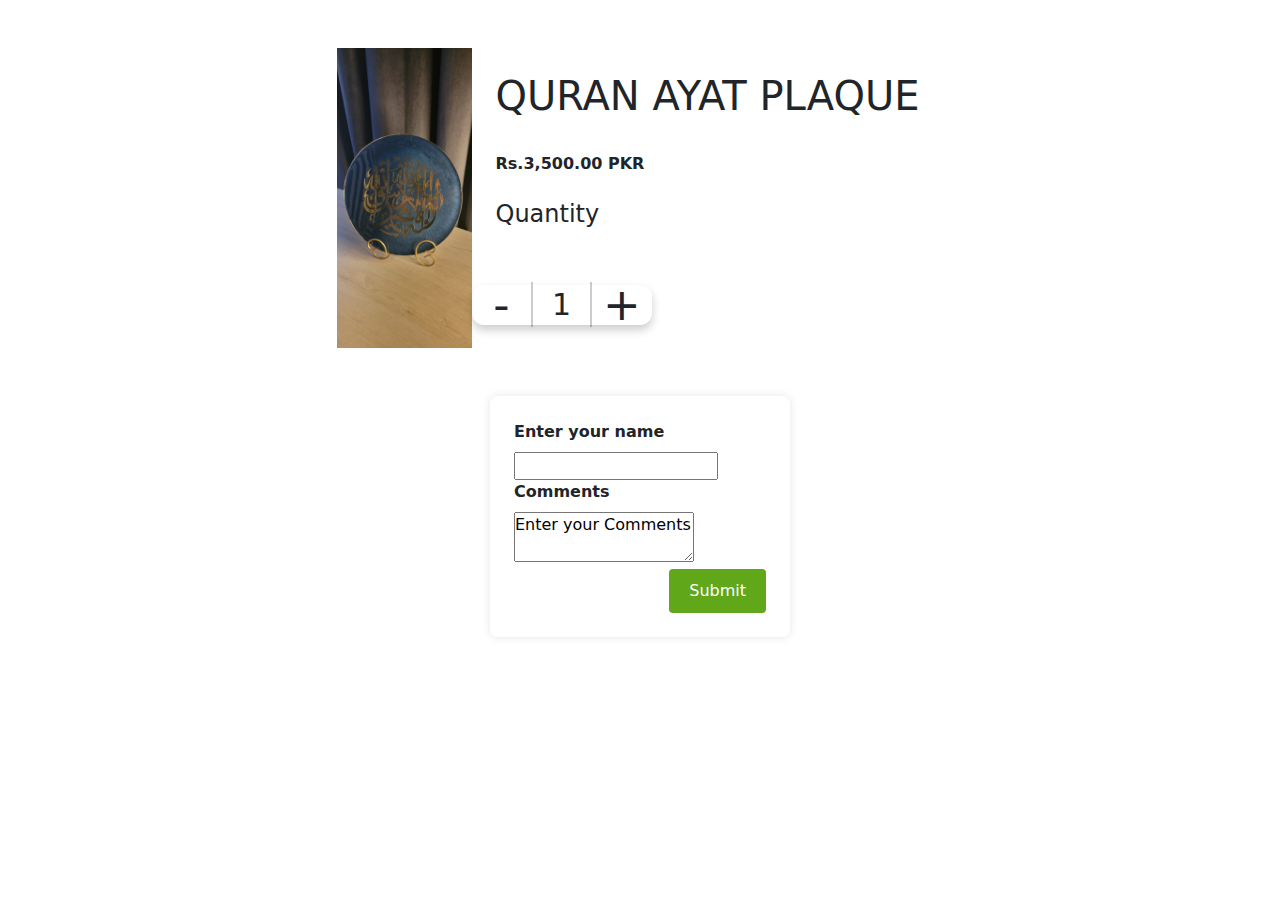
<file: public/cart1.html>
<!DOCTYPE html>
<html lang="en">
<head>
    <meta charset="UTF-8">
    <meta name="viewport" content="width=device-width, initial-scale=1.0">
    <title>ResinRoom by Bisma</title>
    <!-- custom css -->
    <link rel="stylesheet" href="style.css">
    
    <!-- bootstrap css -->
    <link href="https://cdn.jsdelivr.net/npm/bootstrap@5.3.3/dist/css/bootstrap.min.css" rel="stylesheet" integrity="sha384-QWTKZyjpPEjISv5WaRU9OFeRpok6YctnYmDr5pNlyT2bRjXh0JMhjY6hW+ALEwIH" crossorigin="anonymous">
    <!-- font awesome -->
    <link rel="stylesheet" href="https://cdnjs.cloudflare.com/ajax/libs/font-awesome/6.5.2/css/all.min.css" integrity="sha512-SnH5WK+bZxgPHs44uWIX+LLJAJ9/2PkPKZ5QiAj6Ta86w+fsb2TkcmfRyVX3pBnMFcV7oQPJkl9QevSCWr3W6A==" crossorigin="anonymous" referrerpolicy="no-referrer" />
    <link src="http://maxcdn.bootstrapcdn.com/font-awesome/4.1.0/css/font-awesome.min.css" rel="stylesheet">
</head>
<body>
    <div id="ayat-container" class="d-flex p-5 justify-content-center align-item-center">
        <div id="ayat-img">
            <img src="./images/ayat-plaque3.jpeg" height="300px">
        </div>
        <div id="ayat-text">
            <h1 class="p-4">QURAN AYAT PLAQUE</h1>
            <b class="p-4">Rs.3,500.00 PKR</b><br>
            <h4 class="p-4">Quantity</h4>
            <br>
            <div class="wrapper ">
                <span class="minus" id="minus">-</span>
                <span class="num" id="num">1</span>
                <span class="plus" id="plus">+</span>
              </div>

            </div>
    </div>
    <!-- form -->
    <div class="d-flex justify-content-center align-item-center">
        <form class="p-4">
            <label for="">Enter your name</label><br>
            <input type="text" name="" id="usrform">
            <br>
            <label for="">Comments</label><br>
            <textarea  name="comment" form="usrform">Enter your Comments</textarea>
            <br>
            <div class="d-flex justify-content-end">
            <button class="quantity-submit">Submit</button>
        </div>
        </form>
    </div>



        <!-- custom js -->
        <script src="app.js"></script>
        <!-- bootstrap js -->
        <script src="https://cdn.jsdelivr.net/npm/bootstrap@5.3.3/dist/js/bootstrap.bundle.min.js" integrity="sha384-YvpcrYf0tY3lHB60NNkmXc5s9fDVZLESaAA55NDzOxhy9GkcIdslK1eN7N6jIeHz" crossorigin="anonymous"></script>
    </body>
</html>
</file>
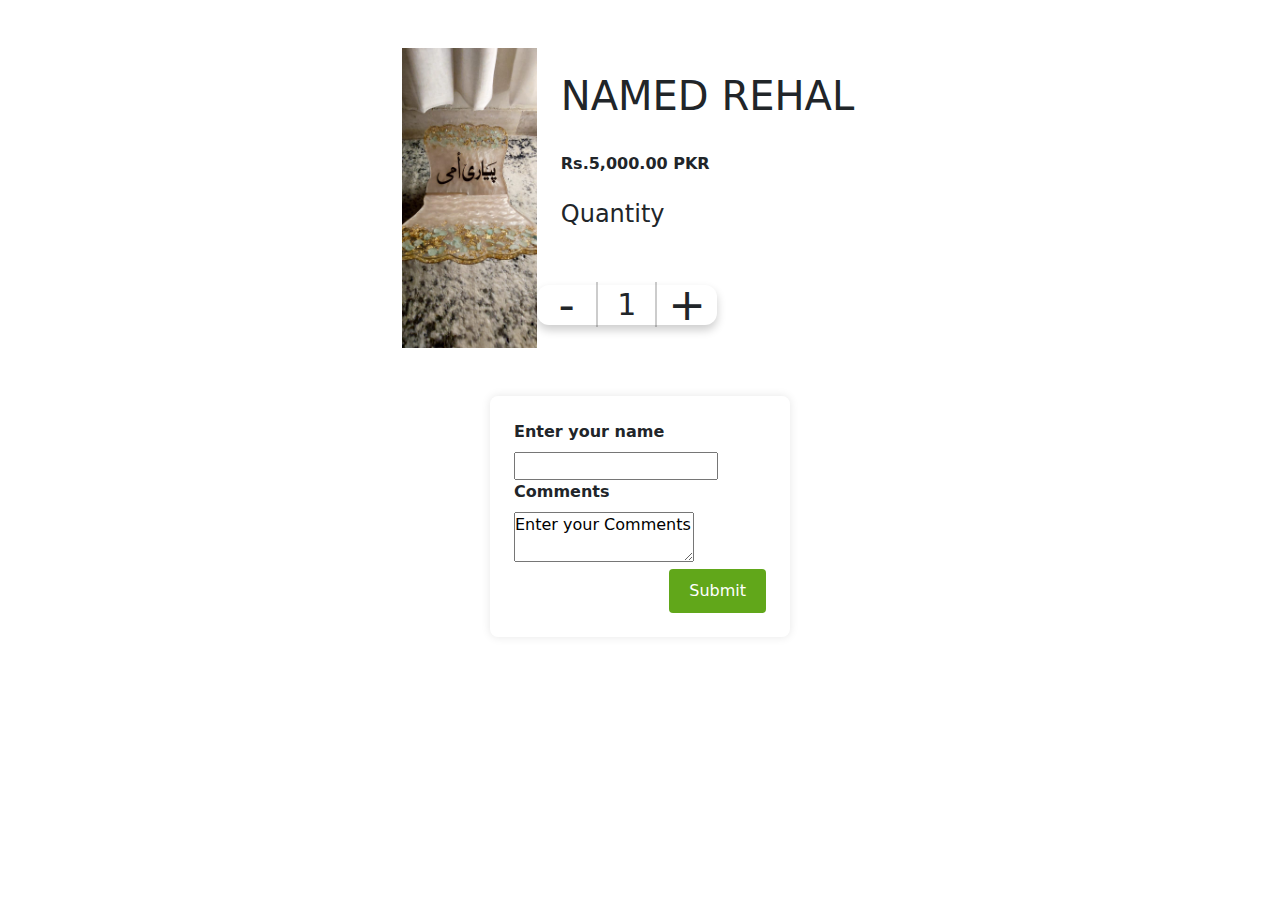
<file: public/cart2.html>
<!DOCTYPE html>
<html lang="en">
<head>
    <meta charset="UTF-8">
    <meta name="viewport" content="width=device-width, initial-scale=1.0">
    <title>ResinRoom by Bisma</title>
    <!-- custom css -->
    <link rel="stylesheet" href="style.css">
    
    <!-- bootstrap css -->
    <link href="https://cdn.jsdelivr.net/npm/bootstrap@5.3.3/dist/css/bootstrap.min.css" rel="stylesheet" integrity="sha384-QWTKZyjpPEjISv5WaRU9OFeRpok6YctnYmDr5pNlyT2bRjXh0JMhjY6hW+ALEwIH" crossorigin="anonymous">
    <!-- font awesome -->
    <link rel="stylesheet" href="https://cdnjs.cloudflare.com/ajax/libs/font-awesome/6.5.2/css/all.min.css" integrity="sha512-SnH5WK+bZxgPHs44uWIX+LLJAJ9/2PkPKZ5QiAj6Ta86w+fsb2TkcmfRyVX3pBnMFcV7oQPJkl9QevSCWr3W6A==" crossorigin="anonymous" referrerpolicy="no-referrer" />
    <link src="http://maxcdn.bootstrapcdn.com/font-awesome/4.1.0/css/font-awesome.min.css" rel="stylesheet">
</head>
<body>
    <div id="ayat-container" class="d-flex p-5 justify-content-center align-item-center">
        <div id="ayat-img">
            <img src="./images/ammi-plaque.jpeg" height="300px">
        </div>
        <div id="ayat-text">
            <h1 class="p-4">NAMED REHAL</h1>
            <b class="p-4">Rs.5,000.00 PKR</b><br>
            <h4 class="p-4">Quantity</h4>
            <br>
            <div class="wrapper ">
                <span class="minus" id="minus">-</span>
                <span class="num" id="num">1</span>
                <span class="plus" id="plus">+</span>
              </div>

        </div>
    </div>
    <!-- form -->
    <div class="d-flex justify-content-center align-item-center">
        <form class="p-4">
            <label for="">Enter your name</label><br>
            <input type="text" name="" id="usrform">
            <br>
            <label for="">Comments</label><br>
            <textarea  name="comment" form="usrform">Enter your Comments</textarea>
            <br>
            <div class="d-flex justify-content-end">
            <button class="quantity-submit">Submit</button>
        </div>
        </form>
    </div>



        <!-- custom js -->
        <script src="app.js"></script>
        <!-- bootstrap js -->
        <script src="https://cdn.jsdelivr.net/npm/bootstrap@5.3.3/dist/js/bootstrap.bundle.min.js" integrity="sha384-YvpcrYf0tY3lHB60NNkmXc5s9fDVZLESaAA55NDzOxhy9GkcIdslK1eN7N6jIeHz" crossorigin="anonymous"></script>
    </body>
</html>
</file>
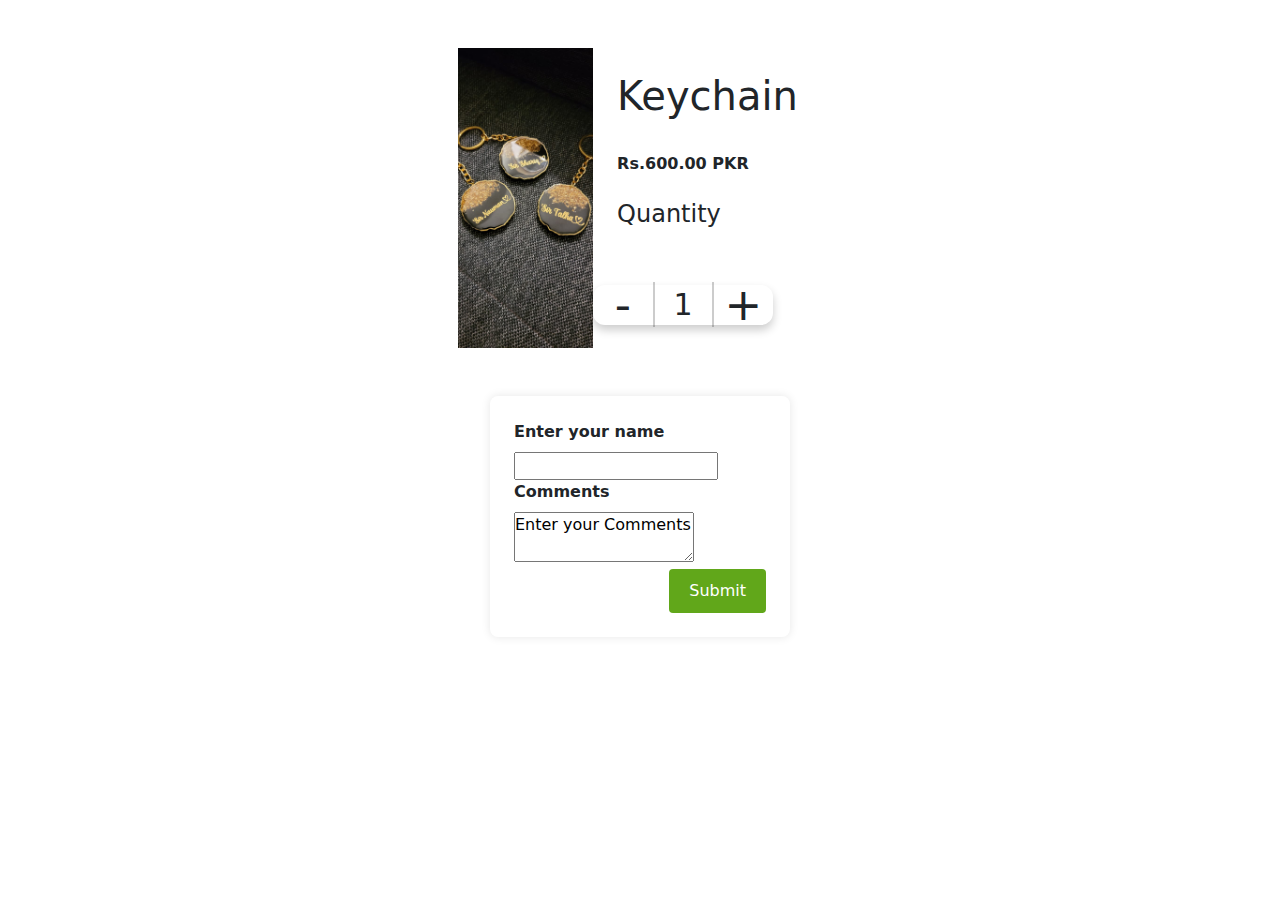
<file: public/cart3.html>
<!DOCTYPE html>
<html lang="en">
<head>
    <meta charset="UTF-8">
    <meta name="viewport" content="width=device-width, initial-scale=1.0">
    <title>ResinRoom by Bisma</title>
    <!-- custom css -->
    <link rel="stylesheet" href="style.css">
    
    <!-- bootstrap css -->
    <link href="https://cdn.jsdelivr.net/npm/bootstrap@5.3.3/dist/css/bootstrap.min.css" rel="stylesheet" integrity="sha384-QWTKZyjpPEjISv5WaRU9OFeRpok6YctnYmDr5pNlyT2bRjXh0JMhjY6hW+ALEwIH" crossorigin="anonymous">
    <!-- font awesome -->
    <link rel="stylesheet" href="https://cdnjs.cloudflare.com/ajax/libs/font-awesome/6.5.2/css/all.min.css" integrity="sha512-SnH5WK+bZxgPHs44uWIX+LLJAJ9/2PkPKZ5QiAj6Ta86w+fsb2TkcmfRyVX3pBnMFcV7oQPJkl9QevSCWr3W6A==" crossorigin="anonymous" referrerpolicy="no-referrer" />
    <link src="http://maxcdn.bootstrapcdn.com/font-awesome/4.1.0/css/font-awesome.min.css" rel="stylesheet">
</head>
<body>
    <div id="ayat-container" class="d-flex p-5 justify-content-center align-item-center">
        <div id="ayat-img">
            <img src="./images/WhatsApp Image 2024-05-19 at 3.19.54 PM (1).jpeg" height="300px">
        </div>
        <div id="ayat-text">
            <h1 class="p-4">Keychain</h1>
            <b class="p-4">Rs.600.00 PKR</b><br>
            <h4 class="p-4">Quantity</h4>
            <br>
            <div class="wrapper ">
                <span class="minus" id="minus">-</span>
                <span class="num" id="num">1</span>
                <span class="plus" id="plus">+</span>
              </div>

        </div>
    </div>
    <!-- form -->
    <div class="d-flex justify-content-center align-item-center">
        <form class="p-4">
            <label for="">Enter your name</label><br>
            <input type="text" name="" id="usrform">
            <br>
            <label for="">Comments</label><br>
            <textarea  name="comment" form="usrform">Enter your Comments</textarea>
            <br>
            <div class="d-flex justify-content-end">
            <button class="quantity-submit">Submit</button>
        </div>
        </form>
    </div>


        <!-- custom js -->
        <script src="app.js"></script>
        <!-- bootstrap js -->
        <script src="https://cdn.jsdelivr.net/npm/bootstrap@5.3.3/dist/js/bootstrap.bundle.min.js" integrity="sha384-YvpcrYf0tY3lHB60NNkmXc5s9fDVZLESaAA55NDzOxhy9GkcIdslK1eN7N6jIeHz" crossorigin="anonymous"></script>
    </body>
</html>
</file>
<file: public/style.css>
*{
    margin: 0;
    padding: 0;
    box-sizing: border-box;
}

.navbar1{
    margin-top: 10px;
}

.nav_link1{
    position: relative;
    transition: all 0.4s;
    font-size: 25px !important;
}
.nav_link1:hover,
.nav_link1:focus{
    color: rgb(0, 0, 0) !important;
}

.nav_link1::after{
    content:  '';
    height: 2px;
    width: 100%;
    background-color: rgb(107, 179, 56);
    position: absolute;
    left: 0;
    bottom: -8px;
    opacity: 0;
    transition: all 0.2s;
    pointer-events: none;
}

.nav_link1:hover::after{
    opacity: 1;
}

.font-size-icon{
    font-size: 30px !important;
    padding: 5px !important;
}

/* search box */
.search-icon, .close-icon{
  width: 40px;
  height: 40px;
  font-size: 25px;
  border: none;
  cursor: pointer;
  position: absolute !important;
  transition: all 0.25s ease;
  /* bottom: 20px; */

}
.search-icon {
  background: transparent;
}
 .search-icon:hover, .search-icon:active, .search-icon:focus {
  background: none; 
  box-shadow: none; 
}
.close-icon{
  color: #0f0f0f;
  z-index: -1;
  background: none;
  border: none;

}
.close-icon:hover, .close-icon:active, .close-icon:focus {
  background: none; 
  box-shadow: none; 
}



.search-box{
  width: 40px;
  height: 40px;
  padding: 15px;
  color: #fff;
  outline: none;
  border: none;
  border-radius: 25px;
  background-color: #61a71a;
  transition: width 0.25s ease;

}
.search-div{
  display: flex;
  align-items: center;
  padding-right: 60px;
  
  /* position: relative; */
}
.search-active .search-box{
  width: 250px;
  color: #ffffff;
  padding-right: 300px;
}
.search-active .search-icon{
  transform: translate(210px, 5px) scale(0.9);
  background-color: transparent;

}
.search-active .close-icon {
  z-index: 0;
  transform: translate(250px, 2px);
}
/* search box end */


.main1{
    display: block !important; 
    unicode-bidi: isolate !important;
}
.newArrival .topSale .offSale{
    display: block;
    height: 0;
    max-width: 100%;
    visibility: hidden;
    opacity: 0;
}

@media screen and (min-width: 768px) { /* Adjust the min-width as needed */
    .topSale .newArrival .offSale {
      display: flex !important;
      flex-wrap: wrap !important;
    }
    
    .topSale .newArrival .offSale .col {
      flex: 0 0 50% !important; /* Two columns */
    }
    
  }
  

.about-detail-heading{
    background-color: #000000;
    color: #ffffff;
}
.about-detail-para{
    font-size: 20px;
}


/* addCart details */
.addCart-details{
  padding-top: 14%;
}
.addCart-details h1{
  font-size: 70px;
}

.button-details{
  display: flex;
  justify-content: center;
  align-items: center;
}

.button-cart{
  width: 300px; 
  height: 50px; 
  text-align: center;
  font-size: 25px; 
  border: none; 
  background: black !important; 
  color: white; 
  cursor: pointer; 
  border-radius: 30px !important;
  display: flex;
  justify-content: center;
  align-items: center;
}

.button-details a {
  background: none; 
  border: none; 
  text-decoration: none; 
  color: #ffffff; 
  display: flex; 
  align-items: center; 
}

.button-details a:hover, .button-details a:active, .button-details a:focus {
  background: none; 
  box-shadow: none; 
}

/* addCart detail end */



 /* footer start*/
.footer {
	width: 100%;
	background: #61a71a;
	display: block;
}

.footer-list li{
    list-style: none;
    margin: 5px;
    padding-bottom: 10px;
} 


.footer-list li a {
    text-decoration: none;
    color: #ffffff;
  }
  
  .footer-list li a:hover {
    color: #000000; 
  }

.social-media i {
	height: 15px;
	width: 15px;
	padding: 10px; 
    margin: 8px;
	color: #fff;
}
.social-media a{
    
    text-decoration: none;
    color: #fff;
}
.social-media li{
    list-style: none;
}

.social-media li a {
    text-decoration: none;
    color: #fff;
   }
  
  .social-media li a:hover {
    color: #000000;
  }

  .seeMore-div{
    display: flex;
    justify-content: flex-end;
  }
  .seeMore-link {
    color: rgb(0, 0, 0); 
    text-decoration: none; 
   
  }
  
  .seeMore-link:hover {
    color: rgb(38, 179, 16); 
  }
  
  /* footer end */

/* new window cart section */
.top-sale-product{
  text-decoration: none;
  color: #000000;
  font-size: 18px;
  cursor: pointer;
}
/* quantity top sale 1 */
.wrapper{
  height: 40px;
  width: 180px;
  display: flex;
  align-items: center;
  justify-content: center;
  background: #FFF;
  border-radius: 12px;
  box-shadow: 0 5px 10px rgba(0,0,0,0.2);
}
.wrapper span{
  width: 50%;
  text-align: center;
  font-size: 45px;
  font-weight: 400;
  cursor: pointer;
  user-select: none;
}
.wrapper span.num{
  font-size: 30px;
  border-right: 2px solid rgba(0,0,0,0.2);
  border-left: 2px solid rgba(0,0,0,0.2);
  pointer-events: none;
}

/* label name and comments quantity top sale */
 form {
  background-color: #ffffff;
  padding: 20px;
  border-radius: 8px;
  box-shadow: 0 0 10px rgba(0, 0, 0, 0.1);
  width: 300px;
}
label {
  display: block;
  margin-bottom: 8px;
  font-weight: bold;
}

input[type="text"]:focus,
textarea:focus {
  border-color: #47a007;
  outline: none;
  box-shadow: 0 0 5px #61a71a;
}
textarea {
  resize: vertical;
} 
 .quantity-submit{
    color: white;
    padding: 10px 20px;
    border: none;
    border-radius: 4px;
    background-color: #61a71a;

}
.quantity-submit:hover {
    background-color: #47a007;
} 

/* new window cart section */

 /* media screen  */
 @media screen and (min-width: 1300px) { 
	.footer-whole-items {
		display: flex !important;
        align-items: center;
	}
    .footer-items{
        display: flex !important;
        justify-content: right;
        align-items: right; 
    
    }
    .footer-list{
        padding-left: 300px;
        padding-right: 300px;
        padding-top: 30px;
    }
    .footer-item-heading{
        padding-left: 250px;
        padding-top: 90px;
    }

    /* contact page css */

    .contact-button{
        margin-left: 570px;
    }
   
}
</file>
